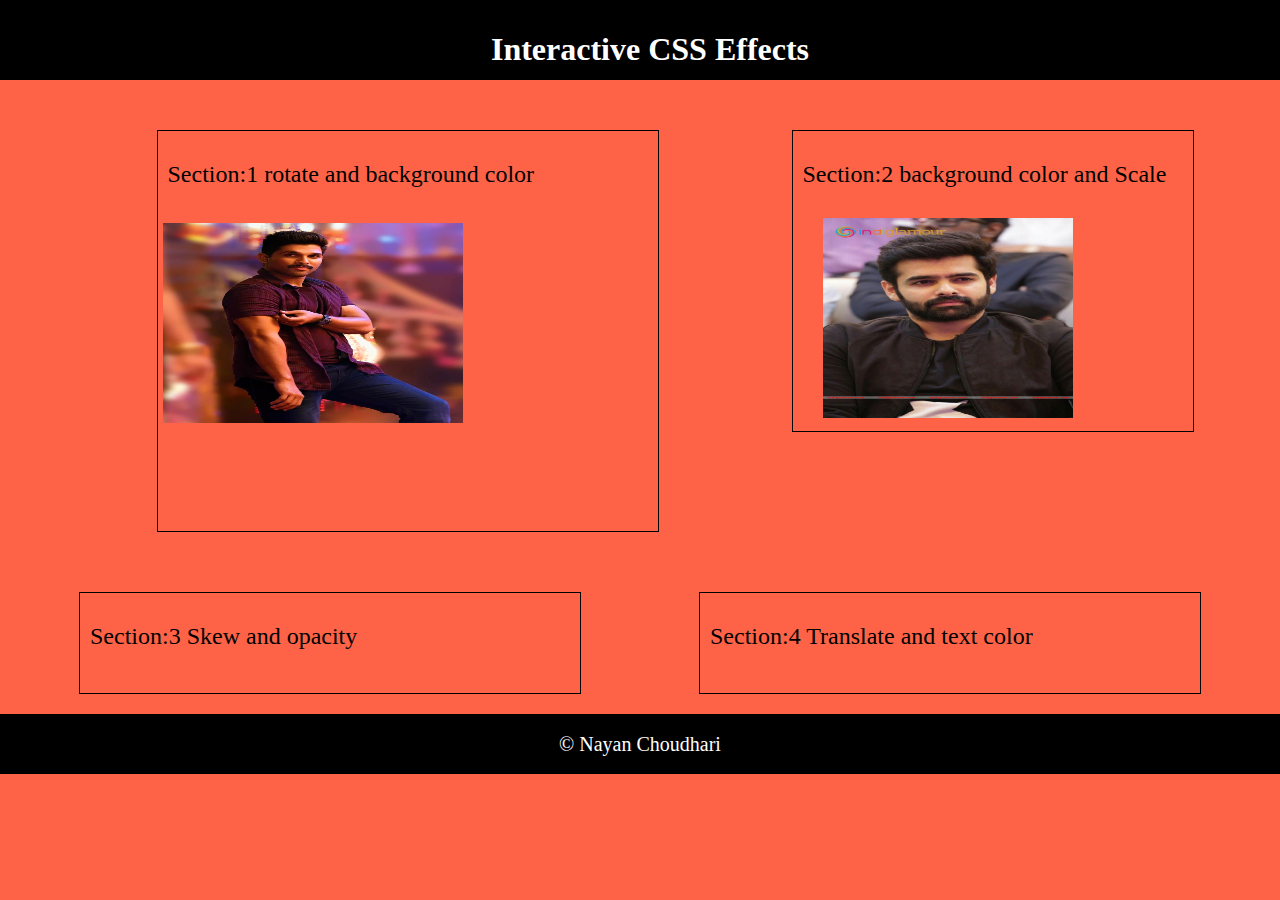
<file: index.html>
<!DOCTYPE html>
<html lang="en">
<head>
    <meta charset="UTF-8">
    <meta name="viewport" content="width=device-width, initial-scale=1.0">
    <title>Transitions Transforms task
    </title>
    <link rel="stylesheet" href="style.css" class="css">
   
</head>
<body>
    <header>
        <h1>Interactive CSS Effects</h1>
    </header>
    <div class="main">
        <div class="first">
            <h2>Section:1 rotate and background color</h2>
            <img id="i1" src="allu.jpg" alt="" height="200px" width="300px">
        </div>
        <div class="second">
            <h2>Section:2 background color and Scale</h2>
            <img id="i2" src="ram.jpg" alt=""  height="200px" width="250px"> 
        </div>
       
    </div>
    <div class="main">
        <div class="third">
            <h2>Section:3 Skew and opacity</h2>
           
        </div>
        <div class="fourth">
            <h2>Section:4 Translate and text color</h2>
           
        </div>
    </div>
    <footer>
        &copy; Nayan Choudhari
    </footer>
</body>
</html>
</file>
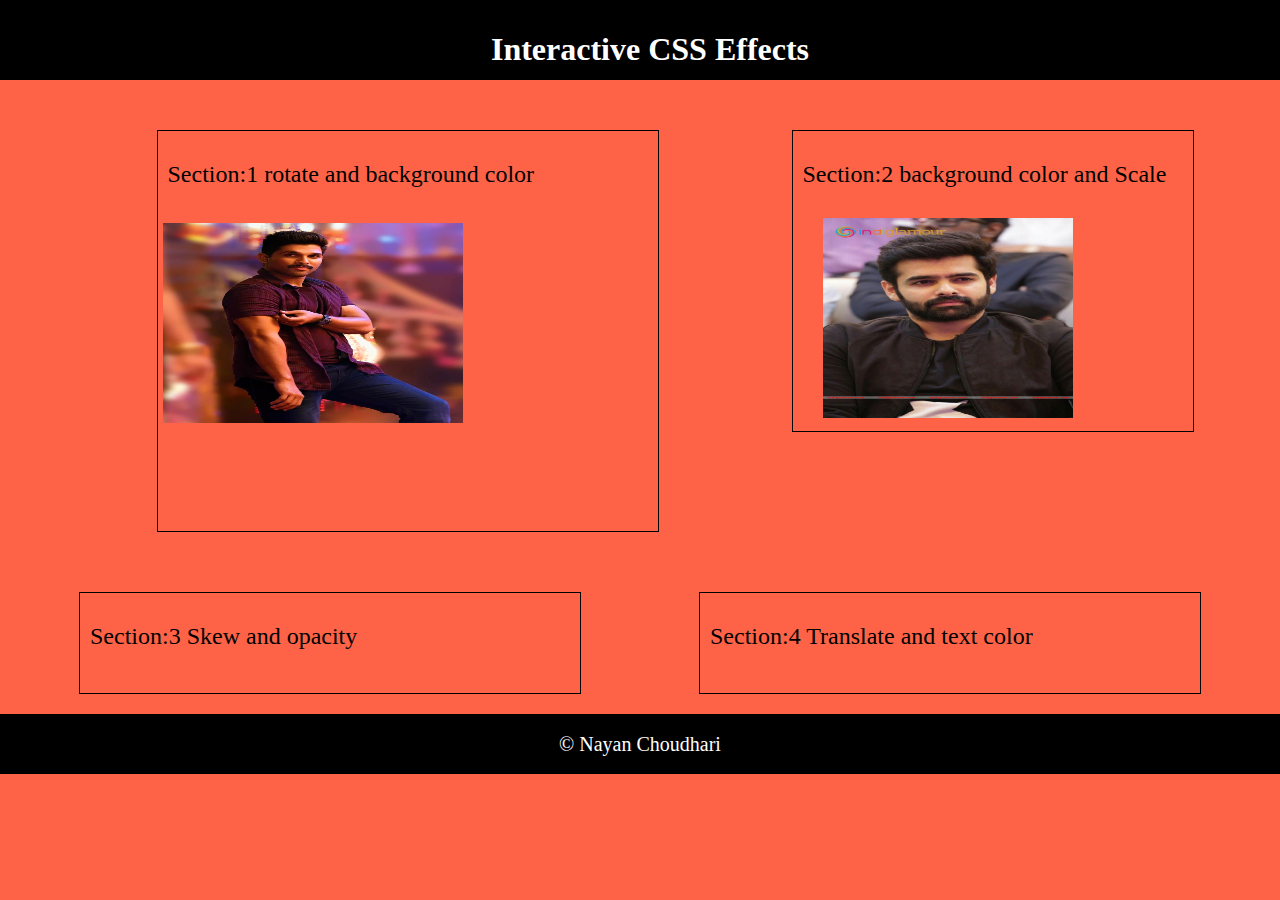
<file: transition.html>
<!DOCTYPE html>
<html lang="en">
<head>
    <meta charset="UTF-8">
    <meta name="viewport" content="width=device-width, initial-scale=1.0">
    <title>Transitions Transforms task
    </title>
    <link rel="stylesheet" href="style.css" class="css">
   
</head>
<body>
    <header>
        <h1>Interactive CSS Effects</h1>
    </header>
    <div class="main">
        <div class="first">
            <h2>Section:1 rotate and background color</h2>
            <img id="i1" src="allu.jpg" alt="" height="200px" width="300px">
        </div>
        <div class="second">
            <h2>Section:2 background color and Scale</h2>
            <img id="i2" src="ram.jpg" alt=""  height="200px" width="250px"> 
        </div>
       
    </div>
    <div class="main">
        <div class="third">
            <h2>Section:3 Skew and opacity</h2>
           
        </div>
        <div class="fourth">
            <h2>Section:4 Translate and text color</h2>
           
        </div>
    </div>
    <footer>
        &copy; Nayan Choudhari
    </footer>
</body>
</html>
</file>
<file: style.css>
body{
            
    margin: 0;
    background-color: tomato;
}
header{
background-color: black;
color: white;
height: 60px;

width: 100%;
text-align: center;
padding: 10px;

}
.main{

padding: 20px;
margin-top: 20px;
display: flex;
justify-content: space-around;
}
.first{

border: 1px solid black;
margin-top: 10px;
width: 500px;
height: 400px;
margin-left: 70px;
transition-property: all;
transition-duration: 5s;
background-color: tomato;
transition-timing-function: ease;

}
.first:hover {

transform: rotate(40deg);
background-color: cadetblue;




}
.first:hover img{
border-radius: 50%;
animation-duration:5s;
animation-name: mymove;
animation-delay: 1s;
animation-timing-function:ease-in-out;
position: relative;
}
h2{
font-weight: 300;
padding: 10px;
} 
#i1{
padding: 5px;
transition-property: all;
transition-duration: 5s;
transition-timing-function: ease-in-out;




}
@keyframes mymove {
from {left: 0px;}
to {left: 200px;}
}

.second{

border: 1px solid black;
margin-top: 10px;
width: 400px;
height: 300px;

transition-duration: 3s;
transition-delay: 1s;
transition-property: all;
transition-timing-function: ease-in-out;


}
.second:hover{
transform: scale(400px);
background-color: lightgreen;
border: 2px solid black;
height: 500px;
width: 600px;
}
#i2:hover{
height: 300px;
width: 300px;
transform: scale(400px);

} 
#i2{
margin-left: 30px; 
transition-duration: 3s;
transition-delay: 1s;

transition-timing-function: ease-in-out;


}
.third{
border: 1px solid black;
height: 100px;
width: 500px;
transition-duration: 4s;
transition-delay: 1s;
transition-property: all;
}
.third:hover{
transform: skewY(20deg);
opacity: 0.5;
}
.fourth{
border: 1px solid black;
height: 100px;
width: 500px;
transition-duration: 4s;
transition-delay: 1s;
transition-property: all;

}
.fourth:hover{
translate: 2px 2px 2px;
color: red;

}
footer{
    height: 60px;
    background-color: black;
    color: white;
 text-align: center;
    font-size: 20px;
    display: flex;
    justify-content: center;
    align-items: center;
   
}
</file>
